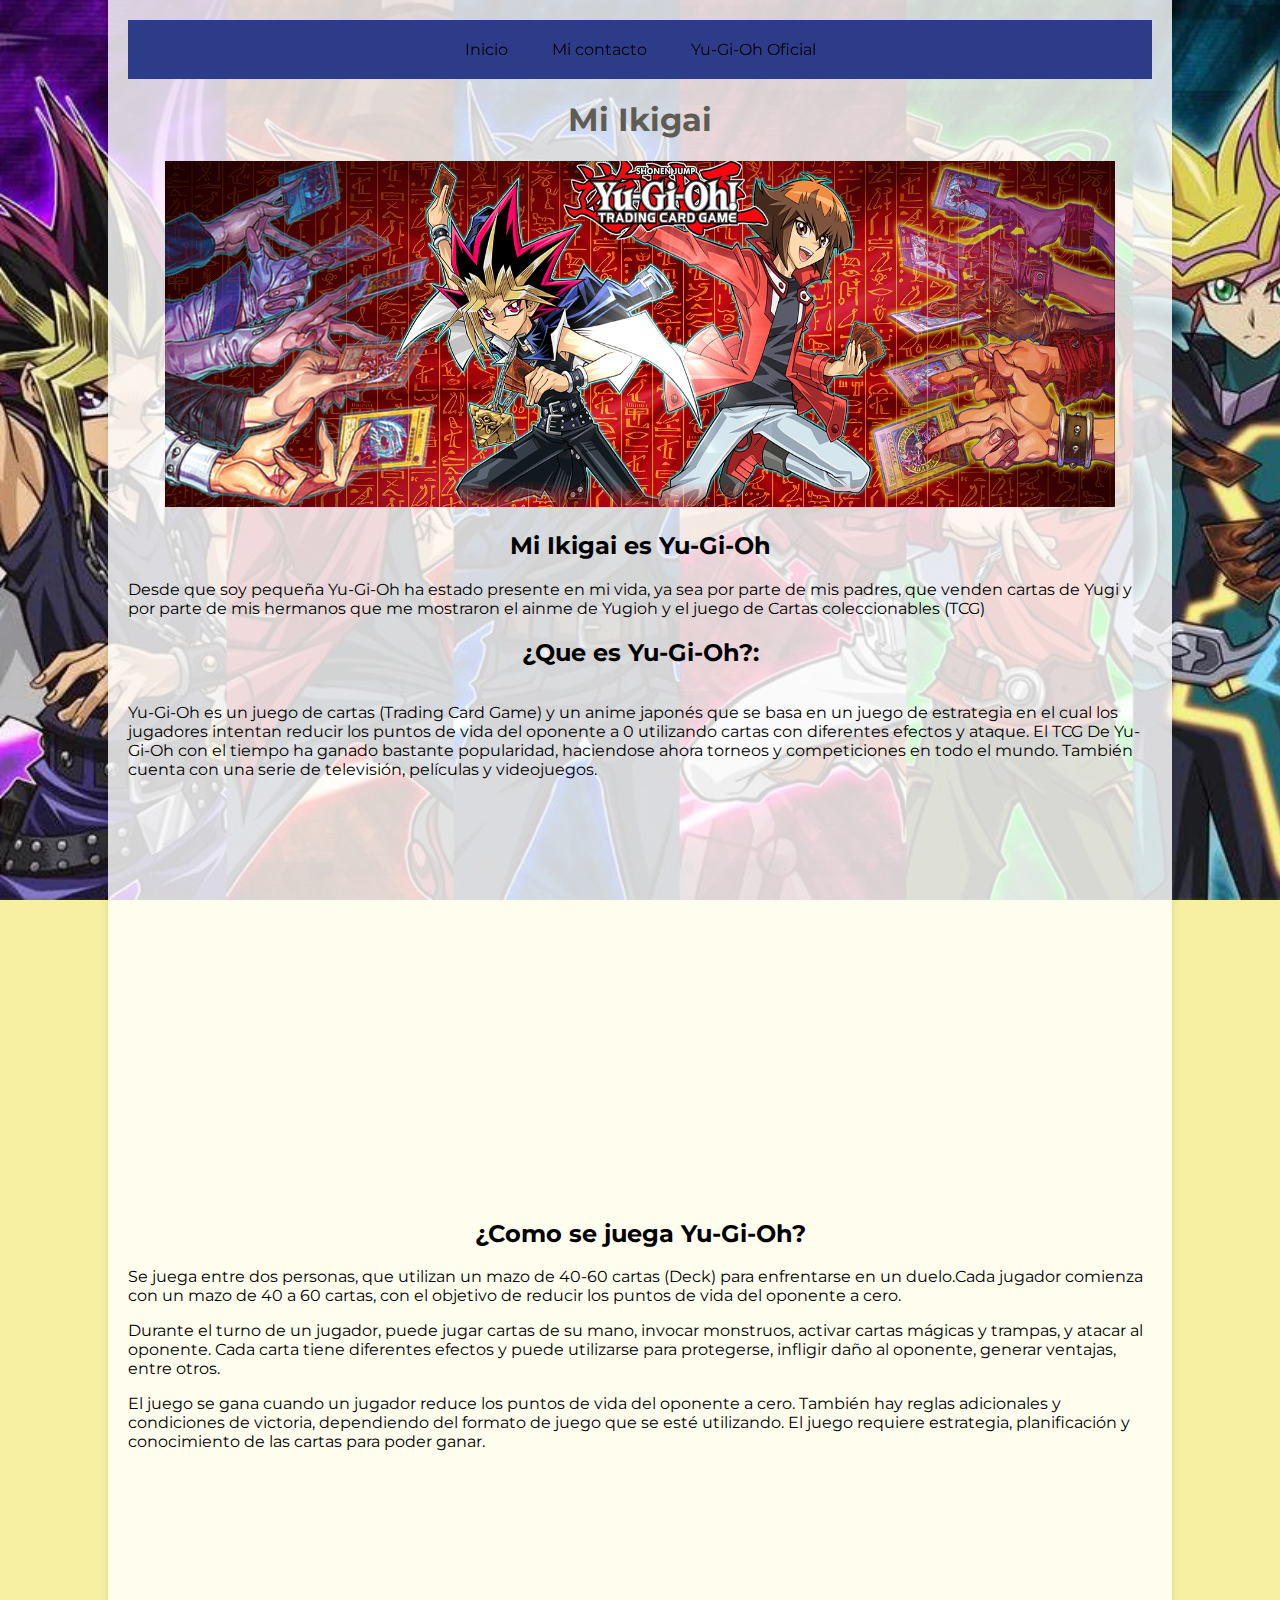
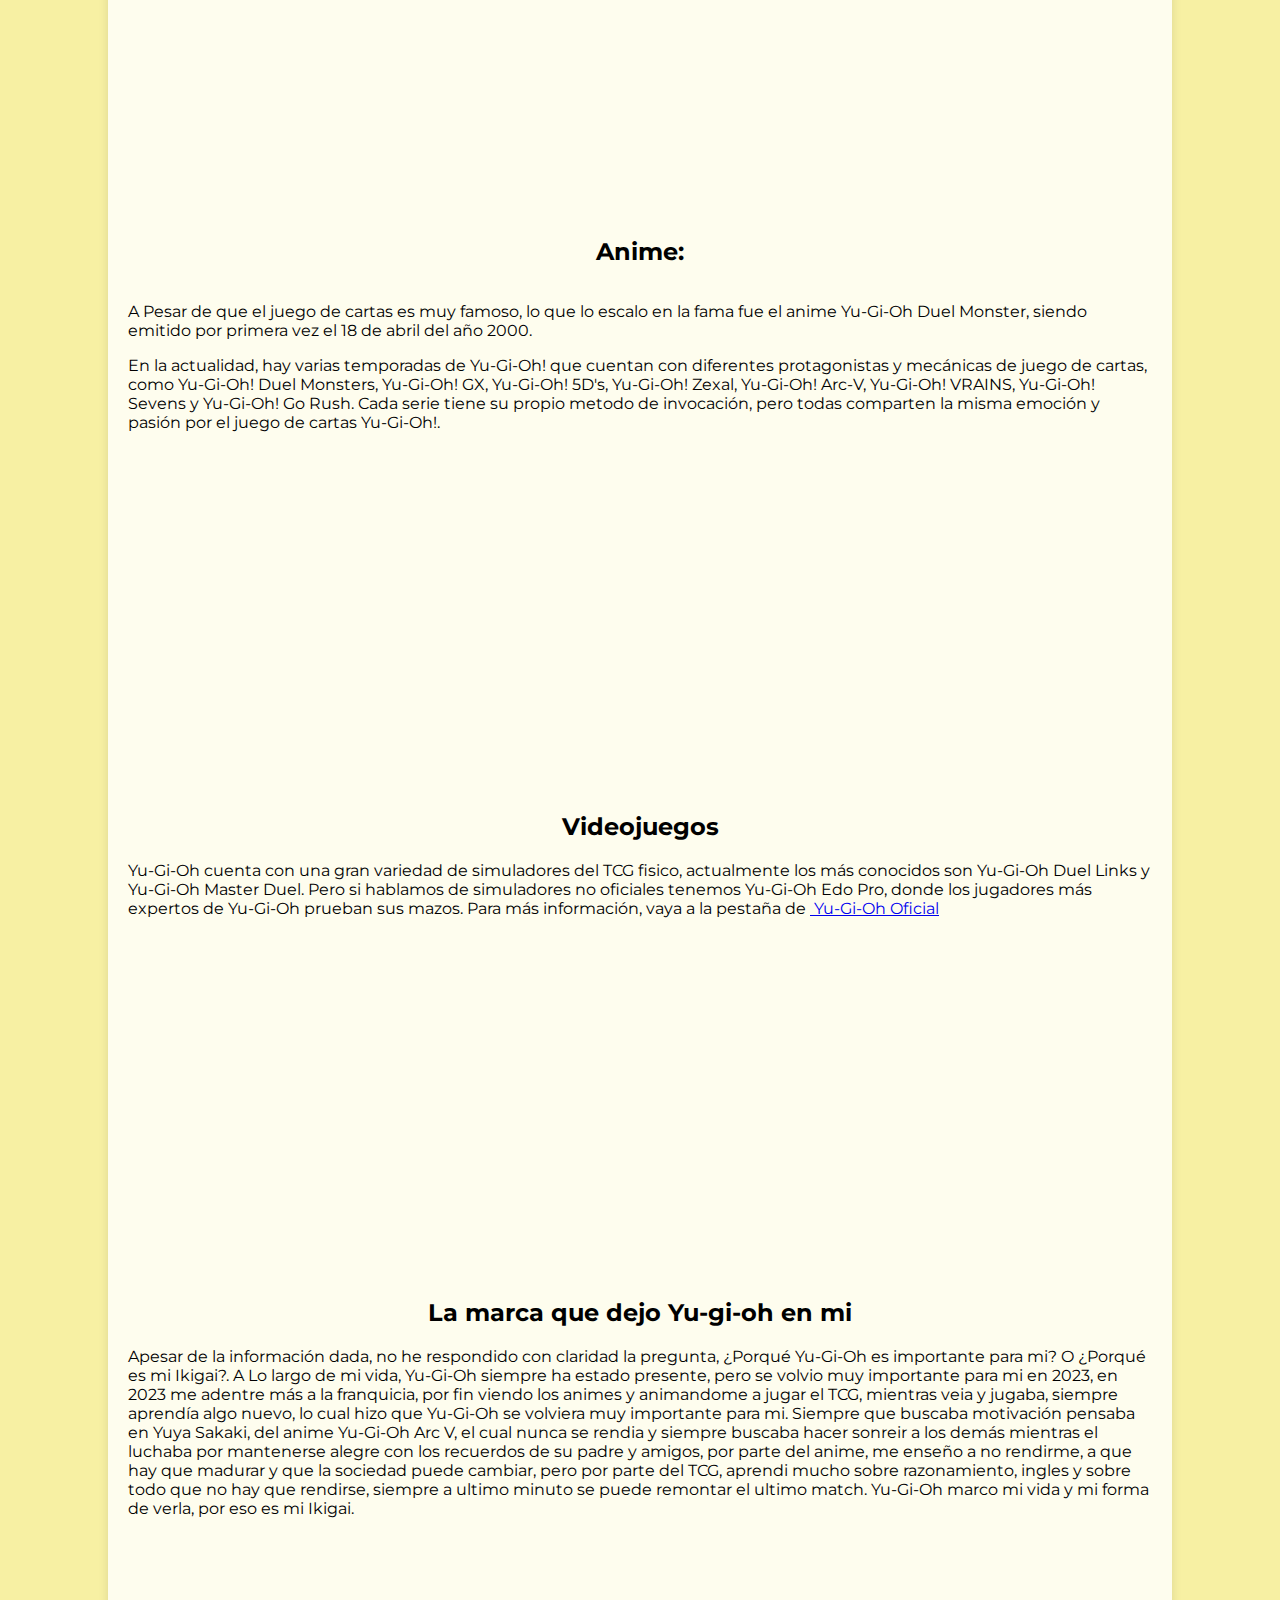
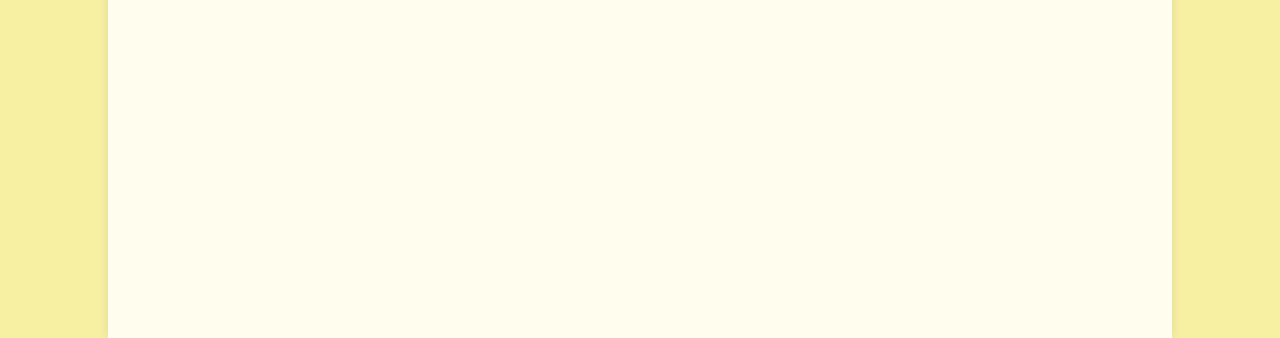
<file: index.html>
<!DOCTYPE html>
  <html>
  <head>
    <link href="https://fonts.googleapis.com/css2?family=Montserrat&display=swap" rel="stylesheet">

  <link rel="stylesheet" type="text/css"href="estilos.css">
  <link href="https://unpkg.com/aos@2.3.1/dist/aos.css" rel="stylesheet">
  <link rel="icon" type="image/png"href="Icon.png">
  <title>Mi Ikigai</title>
  </head>
  <body bgcolor="white" text="black">
  <ul class="menu">
  <div data-aos="zoom-out-right">
  </div>
  </div>
  </ul>
  <!DOCTYPE html>
<html>
<head>
  <link href="https://fonts.googleapis.com/css2?family=Montserrat&display=swap" rel="stylesheet">
  <link rel="stylesheet" type="text/css" href="estilos.css">
  <link href="https://unpkg.com/aos@2.3.1/dist/aos.css" rel="stylesheet">
  <link rel="icon" type="image/png" href="logo.png">
  <title>Ikigai</title>
</head>

<body bgcolor="blue" text="black">
  <div class="container">
    <ul class="menu">
      <div data-aos="zoom-out-right">
        <li><a href="index.html">Inicio</a></li>
        <li><a href="contactenos.html">Mi contacto</a></li>
        <li><a href="Yu-Gi-Oh Oficial.html">Yu-Gi-Oh Oficial</a></li>
      </div>
    </ul>
	
    <center><h1 style="color: #5e5d53;">Mi Ikigai</h1></center>
    <div class="image-container">
      <center><img src="Logo.png" alt="Imagen 4" width="950" height="346" data-aos="flip-right"></center>
    </div>

 <center><h2>Mi Ikigai es Yu-Gi-Oh</h2></center>
<div class="center"">
  <p>Desde que soy pequeña Yu-Gi-Oh ha estado presente en mi vida, ya sea por parte de mis padres, que venden cartas de Yugi y por parte de mis hermanos que me mostraron el ainme de Yugioh y el juego de Cartas coleccionables (TCG)</p>
</div>

<center> <h2>¿Que es Yu-Gi-Oh?:</h2> </center>
<div class="center">
    <div class="Yugioh1y2-section">
      <div class="text-left">
        <p>Yu-Gi-Oh es un juego de cartas (Trading Card Game) y un anime japonés que se basa en un juego de estrategia en el cual los jugadores intentan reducir los puntos de vida del oponente a 0 utilizando cartas con diferentes efectos y ataque. El TCG De Yu-Gi-Oh con el tiempo ha ganado bastante popularidad, haciendose ahora torneos y competiciones en todo el mundo. También cuenta con una serie de televisión, películas y videojuegos. </p>


<center><iframe width="700" height="400" src="https://www.youtube.com/embed/bfm7U6i5wHU?si=ctkGb6xjf4Zd5RoF" title="YouTube video player" frameborder="0" allow="accelerometer; autoplay; clipboard-write; encrypted-media; gyroscope; picture-in-picture; web-share" referrerpolicy="strict-origin-when-cross-origin" allowfullscreen></iframe></center>
        
 <center><h2>¿Como se juega Yu-Gi-Oh?</h2></center>
   <div class="center"">
        <p> Se juega entre dos personas, que utilizan un mazo de 40-60 cartas (Deck) para enfrentarse en un duelo.Cada jugador comienza con un mazo de 40 a 60 cartas, con el objetivo de reducir los puntos de vida del oponente a cero. </p>
      </div>
<div class="center"">
        <p> Durante el turno de un jugador, puede jugar cartas de su mano, invocar monstruos, activar cartas mágicas y trampas, y atacar al oponente. Cada carta tiene diferentes efectos y puede utilizarse para protegerse, infligir daño al oponente, generar ventajas, entre otros. </p>
     </div>
<div class="center"">
       <p> El juego se gana cuando un jugador reduce los puntos de vida del oponente a cero. También hay reglas adicionales y condiciones de victoria, dependiendo del formato de juego que se esté utilizando. El juego requiere estrategia, planificación y conocimiento de las cartas para poder ganar. </p>
      </div>
      <center><img src="Comosejuega.png" alt="Imagen 4" width="700" height="346" data-aos="flip-right"></center>
      
      <div class="image-right">
      </div>
    <center><h2>Anime:</h2> </center>
<div class="center">
    <div class="Yugioh1y2-section">
      <div class="text-left">
        <p> A Pesar de que el juego de cartas es muy famoso, lo que lo escalo en la fama fue el anime Yu-Gi-Oh Duel Monster, siendo emitido por primera vez el 18 de abril del año 2000.</p>
        <p>  En la actualidad, hay varias temporadas de Yu-Gi-Oh! que cuentan con diferentes protagonistas y mecánicas de juego de cartas, como Yu-Gi-Oh! Duel Monsters, Yu-Gi-Oh! GX, Yu-Gi-Oh! 5D's, Yu-Gi-Oh! Zexal, Yu-Gi-Oh! Arc-V, Yu-Gi-Oh! VRAINS, Yu-Gi-Oh! Sevens y Yu-Gi-Oh! Go Rush. Cada serie tiene su propio metodo de invocación, pero todas comparten la misma emoción y pasión por el juego de cartas Yu-Gi-Oh!.</p>
  <center><img src="Anime.png" alt="Imagen 4" width="600" height="340" data-aos="flip-right"></center>

  <center><h2>Videojuegos</h2></center>
      <div class="center"">
        <div class="text-center">
              <p> Yu-Gi-Oh cuenta con una gran variedad de simuladores del TCG fisico, actualmente los más conocidos son Yu-Gi-Oh Duel Links y Yu-Gi-Oh Master Duel. Pero si hablamos de simuladores no oficiales
                tenemos Yu-Gi-Oh Edo Pro, donde los jugadores más expertos de Yu-Gi-Oh prueban sus mazos. Para más información, vaya a la pestaña de <a href="file:///C:/Users/luisa/Downloads/Mi-ikigai-main/Yu-Gi-Oh%20Oficial.html" bis_skin_checked="1">&nbsp;Yu-Gi-Oh Oficial</a><o:p></o:p></div>
              <center><img src="videojuegos.jpeg" alt="Imagen 4" width="600" height="340" data-aos="flip-right"></center>
            </div>
            <center><h2>La marca que dejo Yu-gi-oh en mi</h2></center>
            <div class="center"">
              <div class="text-center">
                    <p> Apesar de la información dada, no he respondido con claridad la pregunta, ¿Porqué Yu-Gi-Oh es importante para mi? O ¿Porqué es mi Ikigai?. 
                      A Lo largo de mi vida, Yu-Gi-Oh siempre ha estado presente, pero se volvio muy importante para mi en 2023, en 2023 me adentre más a la franquicia, por fin viendo los animes
                    y animandome a jugar el TCG, mientras veia y jugaba, siempre aprendía algo nuevo, lo cual hizo que Yu-Gi-Oh se volviera muy importante para mi. Siempre que buscaba motivación 
                  pensaba en Yuya Sakaki, del anime Yu-Gi-Oh Arc V, el cual nunca se rendia y siempre buscaba hacer sonreir a los demás mientras el luchaba por mantenerse alegre con los recuerdos de su padre
                y amigos, por parte del anime, me enseño a no rendirme, a que hay que madurar y que la sociedad puede cambiar, pero por parte del TCG, aprendi mucho sobre razonamiento, ingles y sobre todo que no hay
              que rendirse, siempre a ultimo minuto se puede remontar el ultimo match. Yu-Gi-Oh marco mi vida y mi forma de verla, por eso es mi Ikigai. </p>
                    <center><img src="porqueesimportante.jpg" alt="Imagen 4" width="580" height="340" data-aos="flip-right"></center>
                  </div>
      
      

  <script src="https://unpkg.com/aos@2.3.1/dist/aos.js"></script>
  <script>
    AOS.init();
  </script>
</body>
</html>

  </html>
</file>
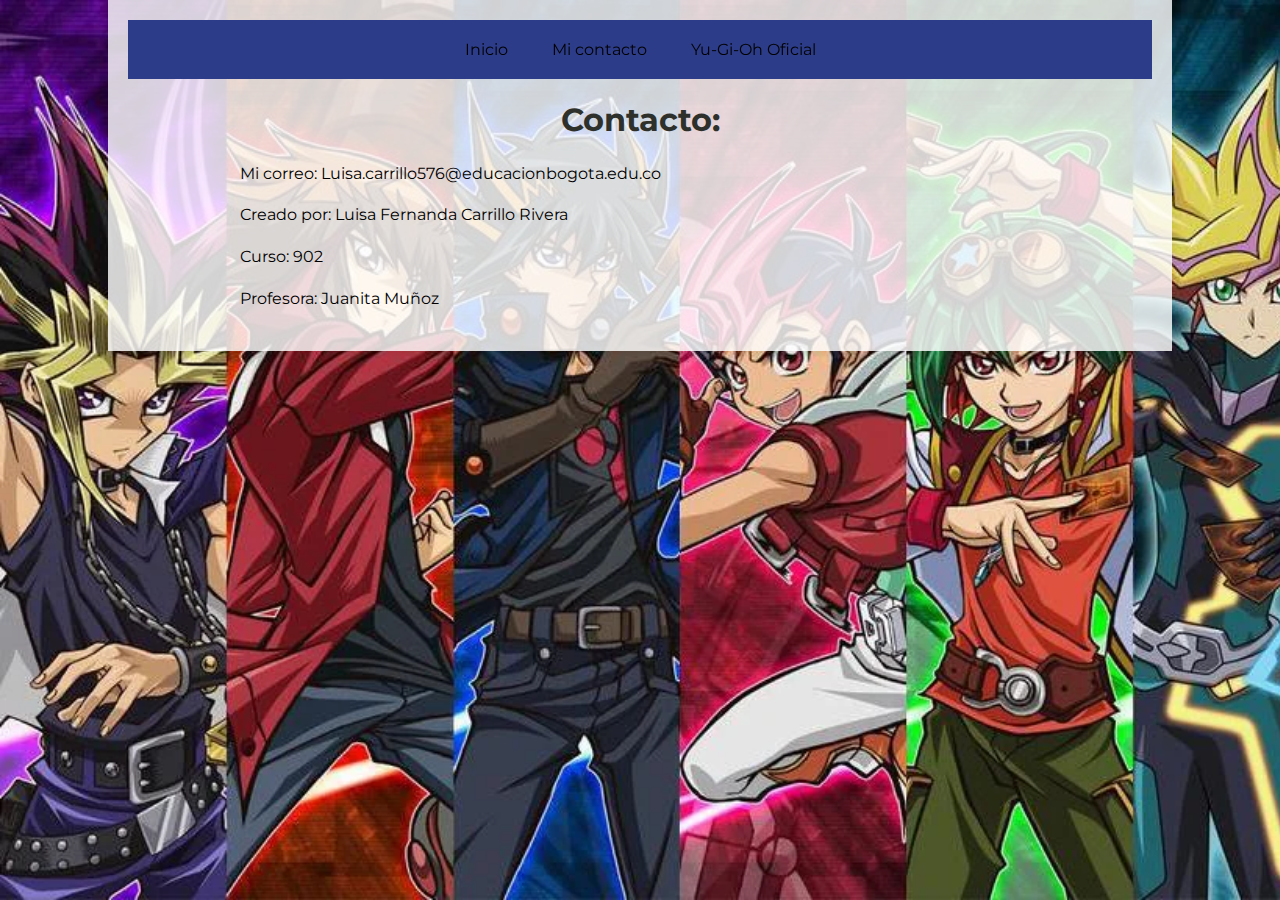
<file: contactenos.html>
<!DOCTYPE html>
  <html>
  <head>
    <link href="https://fonts.googleapis.com/css2?family=Montserrat&display=swap" rel="stylesheet">

  <link rel="stylesheet" type="text/css"href="estilos.css">
  <link href="https://unpkg.com/aos@2.3.1/dist/aos.css" rel="stylesheet">
  <link rel="icon" type="image/png"href="Icon.png">
  <title>Mi Ikigai</title>
  </head>
  <body bgcolor="white" text="black">
  <ul class="menu">
  <div data-aos="zoom-out-right">
  </div>
  </div>
  </ul>
  <!DOCTYPE html>
<html>
<head>
  <link href="https://fonts.googleapis.com/css2?family=Montserrat&display=swap" rel="stylesheet">
  <link rel="stylesheet" type="text/css" href="estilos.css">
  <link href="https://unpkg.com/aos@2.3.1/dist/aos.css" rel="stylesheet">
  <link rel="icon" type="image/png" href="logo.png">
  <title>Ikigai</title>
</head>

<body bgcolor="blue" text="black">
  <div class="container">
    <ul class="menu">
      <div data-aos="zoom-out-right">
        <li><a href="index.html">Inicio</a></li>
        <li><a href="contactenos.html">Mi contacto</a></li>
        <li><a href="Yu-Gi-Oh Oficial.html">Yu-Gi-Oh Oficial</a></li>
      </div>
    </ul>

    <center><h1 style="color: #2E302C;">Contacto:</h1></center>

    <div class="text-container">
      <p>Mi correo: Luisa.carrillo576@educacionbogota.edu.co</p>
      <p>Creado por: Luisa Fernanda Carrillo Rivera</p>
      <p>Curso: 902 </p>	
      <p> Profesora: Juanita Muñoz </p>
    </div>

    
  <script src="https://unpkg.com/aos@2.3.1/dist/aos.js"></script>
  <script>
    AOS.init();
  </script>
</body>
</html>

  </html>
</file>
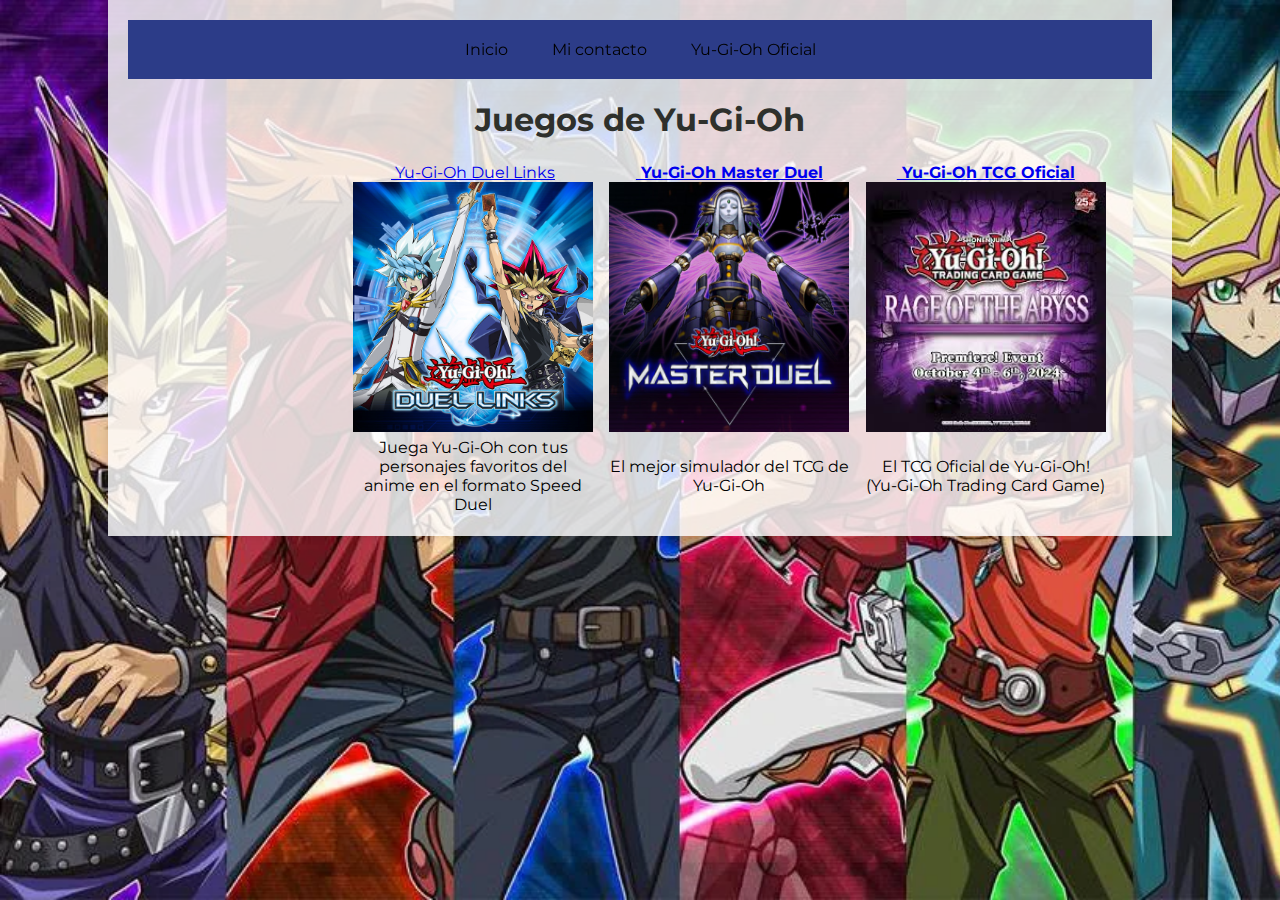
<file: Yu-Gi-Oh Oficial.html>
<!DOCTYPE html>
  <html>
  <head>
    <link href="https://fonts.googleapis.com/css2?family=Montserrat&display=swap" rel="stylesheet">

  <link rel="stylesheet" type="text/css"href="estilos.css">
  <link href="https://unpkg.com/aos@2.3.1/dist/aos.css" rel="stylesheet">
  <link rel="icon" type="image/png"href="Icon.png">
  <title>Mi Ikigai</title>
  </head>
  <body backgroundcolor="white" text="black">
  <ul class="menu">
  <div data-aos="zoom-out-right">
  </div>
  </div>
  </ul>
  <!DOCTYPE html>
<html>
<head>
  <link href="https://fonts.googleapis.com/css2?family=Montserrat&display=swap" rel="stylesheet">
  <link rel="stylesheet" type="text/css" href="estilos.css">
  <link href="https://unpkg.com/aos@2.3.1/dist/aos.css" rel="stylesheet">
  <link rel="icon" type="image/png" href="logo.png">
  <title>Ikigai</title>
</head>

<body backgroundcolor="blue" text="black">
  <div class="container">
    <ul class="menu">
      <div data-aos="zoom-out-right">
        <li><a href="index.html">Inicio</a></li>
        <li><a href="contactenos.html">Mi contacto</a></li>
        <li><a href="Yu-Gi-Oh Oficial.html">Yu-Gi-Oh Oficial</a></li>
      </div>
    </ul>

<div> <center> <h1 style="color: #2E302C;">Juegos de Yu-Gi-Oh</h1> </center> </div> 

<div class="center">
  <style>
  <center>

   table, th, td {
    border: 0px solid rgba(255, 255, 255, 0.073);
  }
  th, td  {
    padding: 0cm 5.4pt 0cm 5.4pt; width: 149.6pt;" valign="top" width="199"><div align="center" class="MsoNormal" style="margin-bottom: 0.0001pt; text-align: center;" bis_skin_checked="1">
    }
  </center>
  </style>
  </head>
  <body>  
  <table>
    
   <tr>
    <th> <td style="padding: 0cm 5.4pt 0cm 5.4pt; width: 149.6pt;" valign="top" width="199"><div align="center" class="MsoNormal" style="margin-bottom: 0.0001pt; text-align: center;" bis_skin_checked="1">
<a href="https://www.konami.com/yugioh/duel_links/en/" bis_skin_checked="1">&nbsp;Yu-Gi-Oh Duel Links </a><o:p></o:p></div>
<div class="separator" style="clear: both; text-align: center;" bis_skin_checked="1">
<a href="https://www.konami.com/yugioh/duel_links/en/" bis_skin_checked="1"><img border="0" height="250" img src="YugiohDl.png" width="240"></a></div>
<div align="center" class="MsoNormal" style="margin-bottom: 0.0001pt; text-align: center;" bis_skin_checked="1">

      <th><a href="https://www.konami.com/yugioh/masterduel/us/es/" bis_skin_checked="1">&nbsp;Yu-Gi-Oh Master Duel </a><o:p></o:p></div>
<div class="separator" style="clear: both; text-align: center;" bis_skin_checked="1">
<a href="https://www.konami.com/yugioh/masterduel/us/es/" bis_skin_checked="1"><img border="0" height="250" img src="YugiohMD.jpg" width="240"></a></div>
      <th><a href="https://www.yugioh-card.com/en/" bis_skin_checked="1">&nbsp;Yu-Gi-Oh TCG Oficial </a><o:p></o:p></div>
<div class="separator" style="clear: both; text-align: center;" bis_skin_checked="1">
<a href="https://www.yugioh-card.com/en/"" bis_skin_checked="1"><img border="0" height="250" img src="YugiohTCG.jpeg" width="240"></a></div>
    </tr>
    <tr>
      <td> <td style="padding: 0cm 5.4pt 0cm 5.4pt; width: 149.6pt;" valign="top" width="199"><div align="center" class="MsoNormal" style="margin-bottom: 0.0001pt; text-align: center;" bis_skin_checked="1"></div>
        Juega Yu-Gi-Oh con tus personajes favoritos del anime en el formato Speed Duel
  </td>
      <td> El mejor simulador del TCG de Yu-Gi-Oh</td>
      <td> El TCG Oficial de Yu-Gi-Oh! (Yu-Gi-Oh Trading Card Game) </td>
    </tr>
  </table>  

  <script src="https://unpkg.com/aos@2.3.1/dist/aos.js"></script>

  <script>
    AOS.init();
  </script>
</body>
</html>

  </html>
</file>
<file: estilos.css>
body {
    font-family: 'Montserrat', sans-serif;
    background: url(fondo.jpg);
    background-size: cover;
    background-attachment: fixed;
    background-color: #f7f0a3;
    margin: 0;
    padding: 0;
}

.container {
    width: 80%;
    max-width: 1200px;
    margin: 0 auto;
    padding: 20px;
    background-color: rgba(255, 255, 255, 0.815);
    box-shadow: 0px 0px 10px rgba(0, 0, 0, 0.1);
    
}

.text-container {
    max-width: 800px;
    margin: 20px auto;
    text-align: justify;
    line-height: 1.6;
}

.Yugioh1y2-section {
    display: flex;
    align-items: center;
    justify-content: space-between;
    margin: 20px 0;
}

.text-left {
    flex: 1;
    text-align: left;
}
.text-right {
    flex: 1;
    text-align: right;
}
.image-right {
    flex: 40;
    margin-left: 20px;
}

.image-responsive {
    width: 100%;
    max-width: 400px;
    height: auto;
}

.image-grid {
    display: flex;
    flex-wrap: wrap;
    justify-content: center;
    gap: 20px;
}

.image-grid img {
    max-width: 200px;
    width: 100%;
    height: auto;
    border-radius: 10px;
}

.menu {
    list-style: none;
    padding: 0;
    background: rgb(44, 60, 136);
    text-align: center;
    margin: 0;
}

.menu li {
    display: inline-block;
}

.menu li a {
    text-decoration: none;
    color: black;
    padding: 20px;
    display: inline-block;
}

.menu li a:hover {
    background: #e5e5e5;
}
</file>
